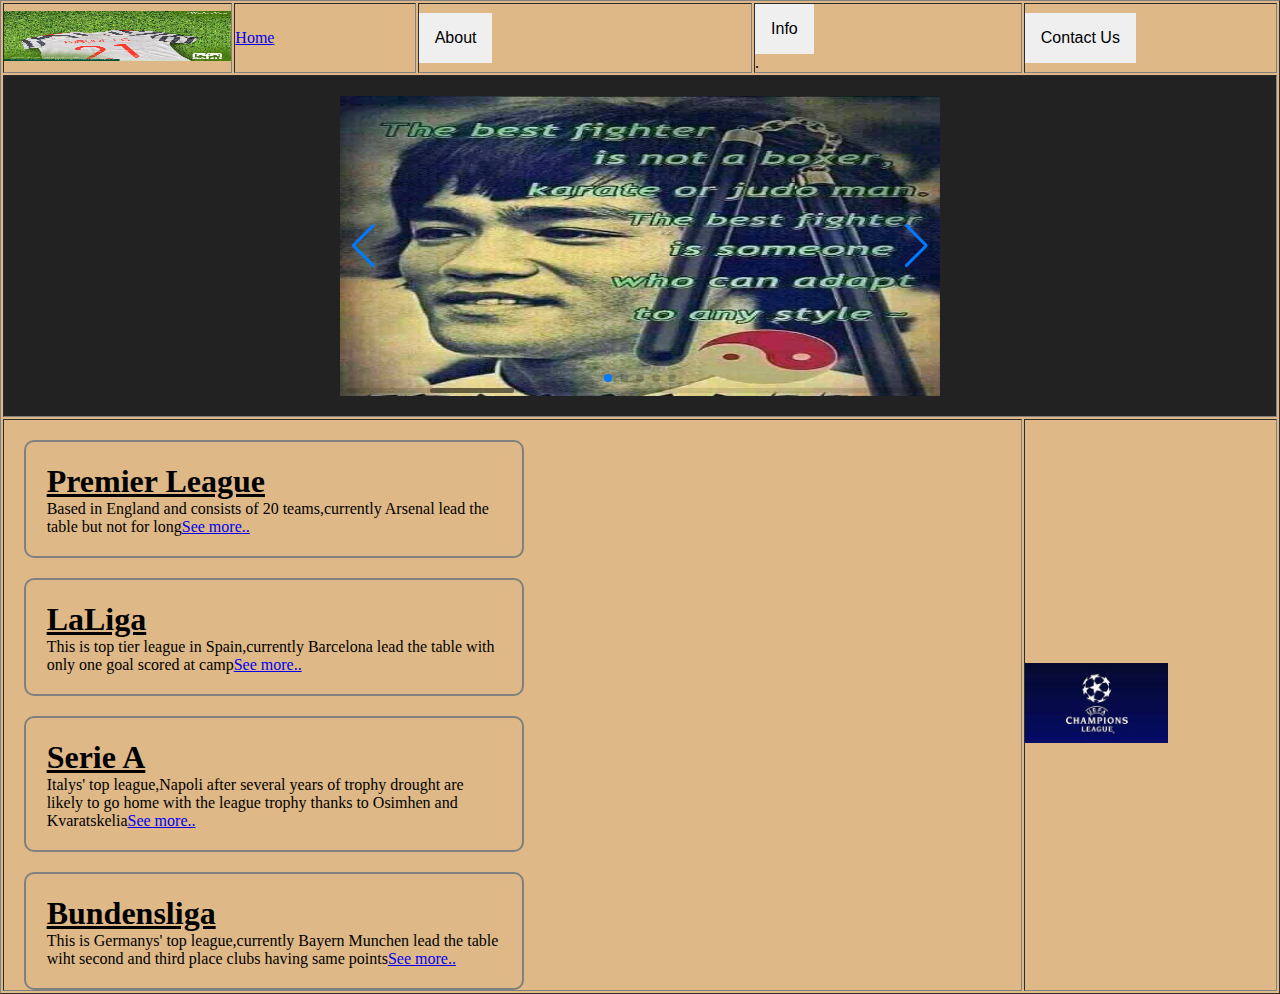
<file: index.html>
<!DOCTYPE html>
<html lang="en">
<head>
    <meta charset="UTF-8">
    <meta http-equiv="X-UA-Compatible" content="IE=edge">
    <meta name="viewport" content="width=device-width, initial-scale=1.0">
    <title>Document</title>
    <link rel="stylesheet" href="style.css">
    <link rel="stylesheet" href="https://cdn.jsdelivr.net/npm/swiper@8/swiper-bundle.min.css"/>
</head>
<body>
    <table border="1"  width="100%" height="600px" style="background-color: burlywood;" >
        <tr>
            <td height="25px"><a href="#"><img src="images/kiburi.jpg.jpg" alt="arm" width="100%" height="50px"/></a></td>
            <td height="25px"><a href="test.html">Home</a></td>

            <td height="25px"><a href="#">
              <div class="dropdown">
                <button
                class="dropbtn">About</button>
                <div class="dropdown-content">
                    <a href="#">a</a>
                    <a href="#">b</a>
                    <a href="#">c</a>
                </div>
            </div>
            </a>
          </a></td>

            <td height="25px"><a href="#">
              <div class="dropdown">
                <button
                class="dropbtn">Info</button>
                <div class="dropdown-content">
                   <option value=""><a href="#">1</a></option>
                   <option value=""><a href="#">2</a></option>
                    <option value=""></option><a href="#">3</a></option>
                </div>
            </div>
            </a>
            </a>.</td>
            
            <td height="25px"><a href="#">
              <div class="dropdown">
                <button
                class="dropbtn">Contact Us</button>
                <div class="dropdown-content">
                    <a href="#">kipngetiche790@gmail.com</a>
                    <a href="#">+254708089291</a>
                </div>
            </div>
            </a>
            </a></td>
        </tr>
        <tr>
            <td colspan="5" width="100%" height="340px" style="background-color: rgb(245, 236, 236);">
        <div class="container">
        <div class="swiper">
            <div class="swiper-wrapper">
              <div class="swiper-slide"><img src="images/five.jpg" width="100%" height="340px"></div>
              <div class="swiper-slide"><img src="images/three.jpg"width="100%" height="340px" ></div>
              <div class="swiper-slide"><img src="images/four.jpg"width="100%" height="340px" ></div>
              <div class="swiper-slide"><img src="images/one.jpg"width="100%" height="340px" ></div>
              <div class="swiper-slide"><img src="images/two.jpg"width="100%" height="340px" ></div>
              ...
            </div>
            <div class="swiper-pagination"></div>
            <div class="swiper-button-prev"></div>
            <div class="swiper-button-next"></div>
            <div class="swiper-scrollbar"></div>
          </div>

    </div>

    <script src="https://cdn.jsdelivr.net/npm/swiper@8/swiper-bundle.min.js"></script>
    <script>
        const swiper = new Swiper('.swiper', {
  loop: true,
  pagination: {
    el: '.swiper-pagination',
  },
  navigation: {
    nextEl: '.swiper-button-next',
    prevEl: '.swiper-button-prev',
  },
  scrollbar: {
    el: '.swiper-scrollbar',
  },
});
    </script>
    </tr>
     <tr>
        <td colspan="4.5" style="background-color: burlywood;">
            <div class="article1"><article>
                <h1><u>Premier League</u></h1>
                <p>Based in England and consists of 20 teams,currently Arsenal lead the table but not for long<a href="Premier League.html">See more..</a></p>
            </article>
            <article>
              <h1><u>LaLiga</u></h1>
              <p float:right;>This is top tier league in Spain,currently Barcelona lead the table with only one goal scored at camp<a href="La Liga.html">See more..</a></p>
          </article>
          </div>

            <div class="article2"><article>
                <h1><u>Serie A</u></h1>
                <p float:right;>Italys' top league,Napoli after several years of trophy drought are likely to go home with the league trophy thanks to Osimhen and Kvaratskelia<a href="Serie A.html">See more..</a></p>
            </article>
            <article>
            <h1><u>Bundensliga</u></h1>
            <p>This is Germanys' top league,currently Bayern Munchen lead the table wiht second and third place clubs having same points<a href="Bundensliga.html">See more..</a></p>
        </article>
          </div>

        </td>
        <td width="20%" style="background-color: burlywood;" height="80px">
          <img src="images/champe.jpg" height="80px">
           
        </td>
    </tr>
</body>
</html>
</file>
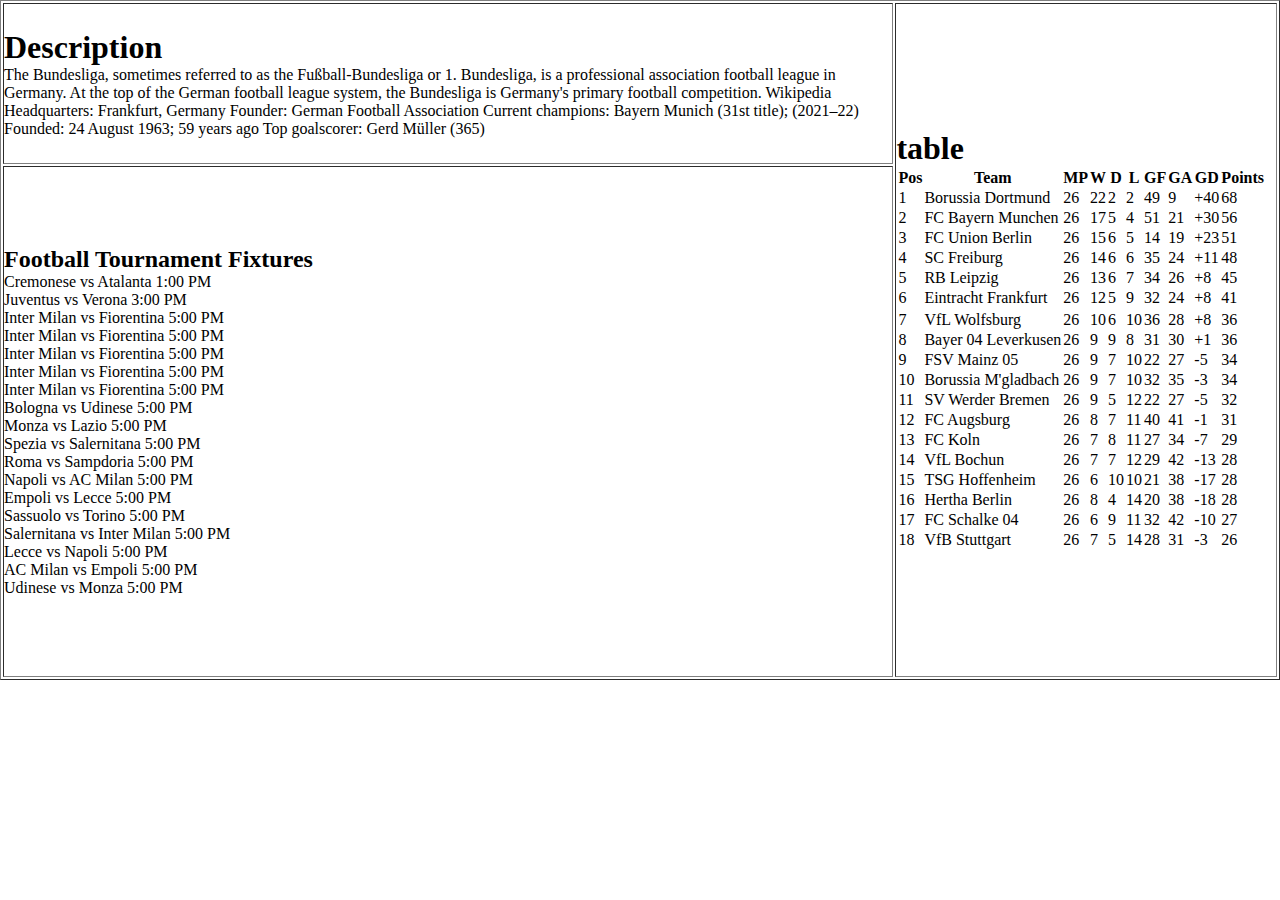
<file: Bundensliga.html>
<!DOCTYPE html>
<html lang="en">
<head>
    <meta charset="UTF-8">
    <meta http-equiv="X-UA-Compatible" content="IE=edge">
    <meta name="viewport" content="width=device-width, initial-scale=1.0">
    <title>Bundensliga</title>
    <link rel="stylesheet" href="style.css">
</head>
<body>
    <table border="1" height="680px" width="100%">
<tr>
    <td width="70%"><h1>Description</h1>
        <p>The Bundesliga, sometimes referred to as the Fußball-Bundesliga or 1. Bundesliga, is a professional association football league in Germany. At the top of the German football league system, the Bundesliga is Germany's primary football competition. Wikipedia
            Headquarters: Frankfurt, Germany
            Founder: German Football Association
            Current champions: Bayern Munich (31st title); (2021–22)
            Founded: 24 August 1963; 59 years ago
            Top goalscorer: Gerd Müller (365)</p>
    </td>
    <td rowspan="2"><h1>table</h1>
        <table>
            <thead>
              <tr>
                <th>Pos</th>
                <th>Team</th>
                <th>MP</th>
                <th>W</th>
                <th>D</th>
                <th>L</th>
                <th>GF</th>
                <th>GA</th>
                <th>GD</th>
                <th>Points</th>
              </tr>
            </thead>
            <tbody>
              <tr>
                <td>1</td>
                <td>Borussia Dortmund</td>
                <td>26</td>
                <td>22</td>
                <td>2</td>
                <td>2</td>
                <td>49</td>
                <td>9</td>
                <td>+40</td>
                <td>68</td>
              </tr>
              <tr>
                <td>2</td>
                <td>FC Bayern Munchen</td>
                <td>26</td>
                <td>17</td>
                <td>5</td>
                <td>4</td>
                <td>51</td>
                <td>21</td>
                <td>+30</td>
                <td>56</td>
              </tr>
              <tr>
                <td>3</td>
                <td>FC Union Berlin</td>
                <td>26</td>
                <td>15</td>
                <td>6</td>
                <td>5</td>
                <td>14</td>
                <td>19</td>
                <td>+23</td>
                <td>51</td>
              </tr>
              <tr>
                <td>4</td>
                <td>SC Freiburg</td>
                <td>26</td>
                <td>14</td>
                <td>6</td>
                <td>6</td>
                <td>35</td>
                <td>24</td>
                <td>+11</td>
                <td>48</td>
              </tr>
              <tr>
                <td>5</td>
                <td>RB Leipzig</td>
                <td>26</td>
                <td>13</td>
                <td>6</td>
                <td>7</td>
                <td>34</td>
                <td>26</td>
                <td>+8</td>
                <td>45</td>
              </tr>
              <tr>
                <td>6</td>
                <td>Eintracht Frankfurt</td>
                <td>26</td>
                <td>12</td>
                <td>5</td>
                <td>9</td>
                <td>32</td>
                <td>24</td>
                <td>+8</td>
                <td>41</td>
              </tr>
              <tr>
                <tr>
                    <td>7</td>
                    <td>VfL Wolfsburg</td>
                    <td>26</td>
                    <td>10</td>
                    <td>6</td>
                    <td>10</td>
                    <td>36</td>
                    <td>28</td>
                    <td>+8</td>
                    <td>36</td>
              </tr>
              <tr>
                    <td>8</td>
                    <td>Bayer 04 Leverkusen</td>
                    <td>26</td>
                    <td>9</td>
                    <td>9</td>
                    <td>8</td>
                    <td>31</td>
                    <td>30</td>
                    <td>+1</td>
                    <td>36</td>
              </tr>
              <tr>
                    <td>9</td>
                    <td>FSV Mainz 05</td>
                    <td>26</td>
                    <td>9</td>
                    <td>7</td>
                    <td>10</td>
                    <td>22</td>
                    <td>27</td>
                    <td>-5</td>
                    <td>34</td>
              </tr>
              <tr>
                    <td>10</td>
                    <td>Borussia M'gladbach</td>
                    <td>26</td>
                    <td>9</td>
                    <td>7</td>
                    <td>10</td>
                    <td>32</td>
                    <td>35</td>
                    <td>-3</td>
                    <td>34</td>
              </tr>
              <tr>
                    <td>11</td>
                    <td>SV Werder Bremen</td>
                    <td>26</td>
                    <td>9</td>
                    <td>5</td>
                    <td>12</td>
                    <td>22</td>
                    <td>27</td>
                    <td>-5</td>
                    <td>32</td>
              </tr>
              <tr>
                    <td>12</td>
                    <td>FC Augsburg</td>
                    <td>26</td>
                    <td>8</td>
                    <td>7</td>
                    <td>11</td>
                    <td>40</td>
                    <td>41</td>
                    <td>-1</td>
                    <td>31</td>
              </tr>
              <tr>
                    <td>13</td>
                    <td>FC Koln</td>
                    <td>26</td>
                    <td>7</td>
                    <td>8</td>
                    <td>11</td>
                    <td>27</td>
                    <td>34</td>
                    <td>-7</td>
                    <td>29</td>
              </tr>
              <tr>
                    <td>14</td>
                    <td>VfL Bochun</td>
                    <td>26</td>
                    <td>7</td>
                    <td>7</td>
                    <td>12</td>
                    <td>29</td>
                    <td>42</td>
                    <td>-13</td>
                    <td>28</td>
              </tr>
              <tr>
                    <td>15</td>
                    <td>TSG Hoffenheim</td>
                    <td>26</td>
                    <td>6</td>
                    <td>10</td>
                    <td>10</td>
                    <td>21</td>
                    <td>38</td>
                    <td>-17</td>
                    <td>28</td>
                  </tr>
                  <tr>
                    <td>16</td>
                    <td>Hertha Berlin</td>
                    <td>26</td>
                    <td>8</td>
                    <td>4</td>
                    <td>14</td>
                    <td>20</td>
                    <td>38</td>
                    <td>-18</td>
                    <td>28</td>
                  </tr>
                  <tr>
                    <td>17</td>
                    <td>FC Schalke 04</td>
                    <td>26</td>
                    <td>6</td>
                    <td>9</td>
                    <td>11</td>
                    <td>32</td>
                    <td>42</td>
                    <td>-10</td>
                    <td>27</td>
                  </tr>
                  <tr>
                    <td>18</td>
                    <td>VfB Stuttgart</td>
                    <td>26</td>
                    <td>7</td>
                    <td>5</td>
                    <td>14</td>
                    <td>28</td>
                    <td>31</td>
                    <td>-3</td>
                    <td>26</td>
                  </tr>
                  
            </tbody>
          </table>
    </td>
</tr>
<tr>
   <td><div class="fixture-list">
    <h2>Football Tournament Fixtures</h2>
    
        <div class="match">
          <span class="team-name">Cremonese</span>
          <span class="vs">vs</span>
          <span class="team-name">Atalanta</span>
          <span class="match-time">1:00 PM</span>
        </div>
      
        <div class="match">
          <span class="team-name">Juventus</span>
          <span class="vs">vs</span>
          <span class="team-name">Verona</span>
          <span class="match-time">3:00 PM</span>
        </div>
      
        <div class="match">
          <span class="team-name">Inter Milan</span>
          <span class="vs">vs</span>
          <span class="team-name">Fiorentina</span>
          <span class="match-time">5:00 PM</span>
        </div>
      
    <div class="match">
        <span class="team-name">Inter Milan</span>
        <span class="vs">vs</span>
        <span class="team-name">Fiorentina</span>
        <span class="match-time">5:00 PM</span>
      </div>
      <div class="match">
        <span class="team-name">Inter Milan</span>
        <span class="vs">vs</span>
        <span class="team-name">Fiorentina</span>
        <span class="match-time">5:00 PM</span>
      </div>
      <div class="match">
        <span class="team-name">Inter Milan</span>
        <span class="vs">vs</span>
        <span class="team-name">Fiorentina</span>
        <span class="match-time">5:00 PM</span>
      </div>
      <div class="match">
        <span class="team-name">Inter Milan</span>
        <span class="vs">vs</span>
        <span class="team-name">Fiorentina</span>
        <span class="match-time">5:00 PM</span>
      </div>
      <div class="match">
        <span class="team-name">Bologna</span>
        <span class="vs">vs</span>
        <span class="team-name">Udinese</span>
        <span class="match-time">5:00 PM</span>
      </div>
      <div class="match">
        <span class="team-name">Monza</span>
        <span class="vs">vs</span>
        <span class="team-name">Lazio</span>
        <span class="match-time">5:00 PM</span>
      </div>
      <div class="match">
        <span class="team-name">Spezia</span>
        <span class="vs">vs</span>
        <span class="team-name">Salernitana</span>
        <span class="match-time">5:00 PM</span>
      </div>
      <div class="match">
        <span class="team-name">Roma</span>
        <span class="vs">vs</span>
        <span class="team-name">Sampdoria</span>
        <span class="match-time">5:00 PM</span>
      </div>
      <div class="match">
        <span class="team-name">Napoli</span>
        <span class="vs">vs</span>
        <span class="team-name">AC Milan</span>
        <span class="match-time">5:00 PM</span>
      </div>
      <div class="match">
        <span class="team-name">Empoli</span>
        <span class="vs">vs</span>
        <span class="team-name">Lecce</span>
        <span class="match-time">5:00 PM</span>
      </div>
      <div class="match">
        <span class="team-name">Sassuolo</span>
        <span class="vs">vs</span>
        <span class="team-name">Torino</span>
        <span class="match-time">5:00 PM</span>
      </div>
      <div class="match">
        <span class="team-name">Salernitana</span>
        <span class="vs">vs</span>
        <span class="team-name">Inter Milan</span>
        <span class="match-time">5:00 PM</span>
      </div>
      <div class="match">
        <span class="team-name">Lecce</span>
        <span class="vs">vs</span>
        <span class="team-name">Napoli</span>
        <span class="match-time">5:00 PM</span>
      </div>
      <div class="match">
        <span class="team-name">AC Milan</span>
        <span class="vs">vs</span>
        <span class="team-name">Empoli</span>
        <span class="match-time">5:00 PM</span>
      </div>
      <div class="match">
        <span class="team-name">Udinese</span>
        <span class="vs">vs</span>
        <span class="team-name">Monza</span>
        <span class="match-time">5:00 PM</span>
      </div>
      
  </div></td>
   
</tr>


    </table>
</body>
</html>
</file>
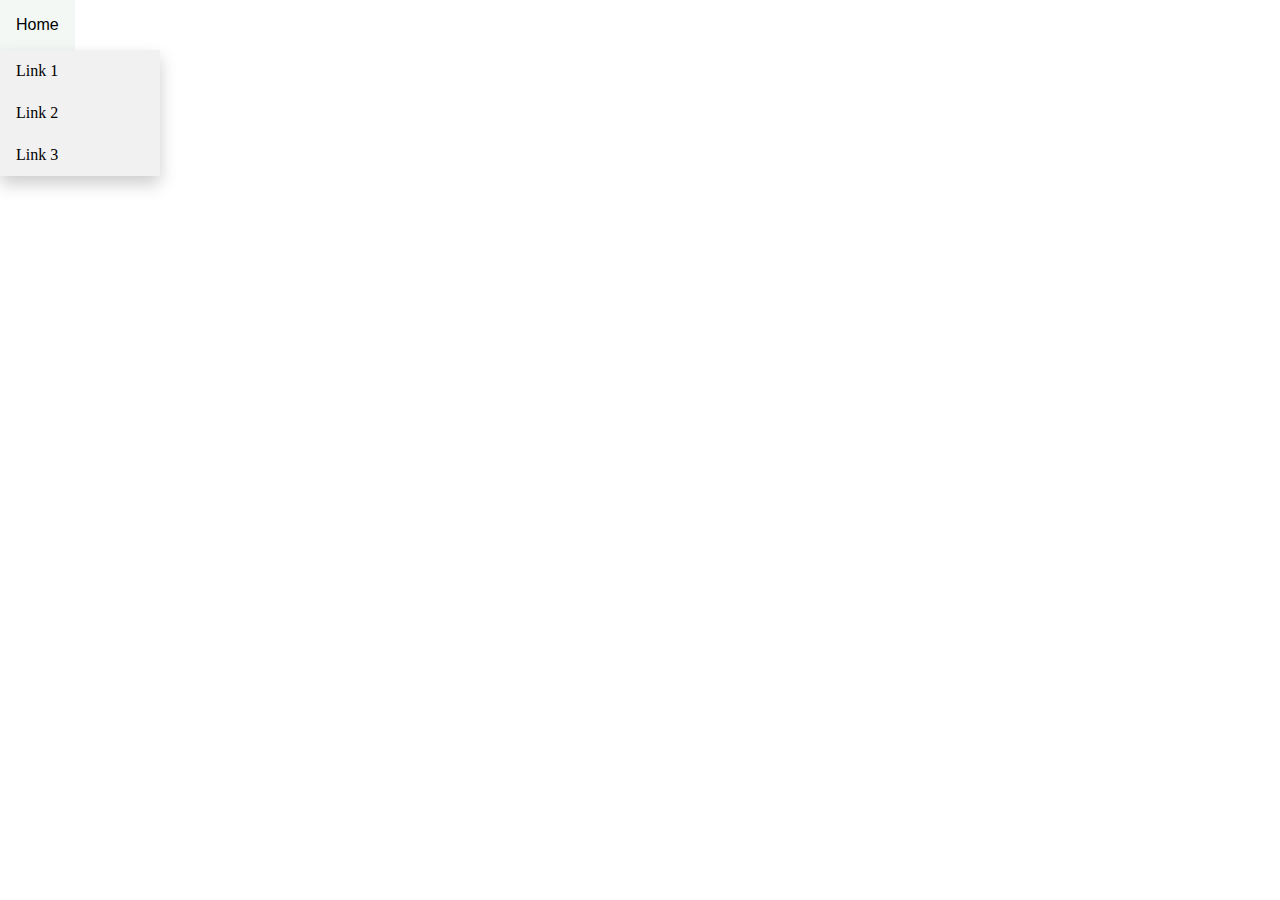
<file: home.html>
<!DOCTYPE html>
<html lang="en">
<head>
    <meta charset="UTF-8">
    <meta http-equiv="X-UA-Compatible" content="IE=edge">
    <meta name="viewport" content="width=device-width, initial-scale=1.0">
    <title>Document</title>
    <link rel="stylesheet" href="style.css">
</head>
<body>
    <div class="dropdown">
        <button
        class="dropbtn">Home</button>
        <div class="dropdown-content">
            <a href="#">Link 1</a>
            <a href="#">Link 2</a>
            <a href="#">Link 3</a>
        </div>
    </div>
    
</body>
</html>
</file>
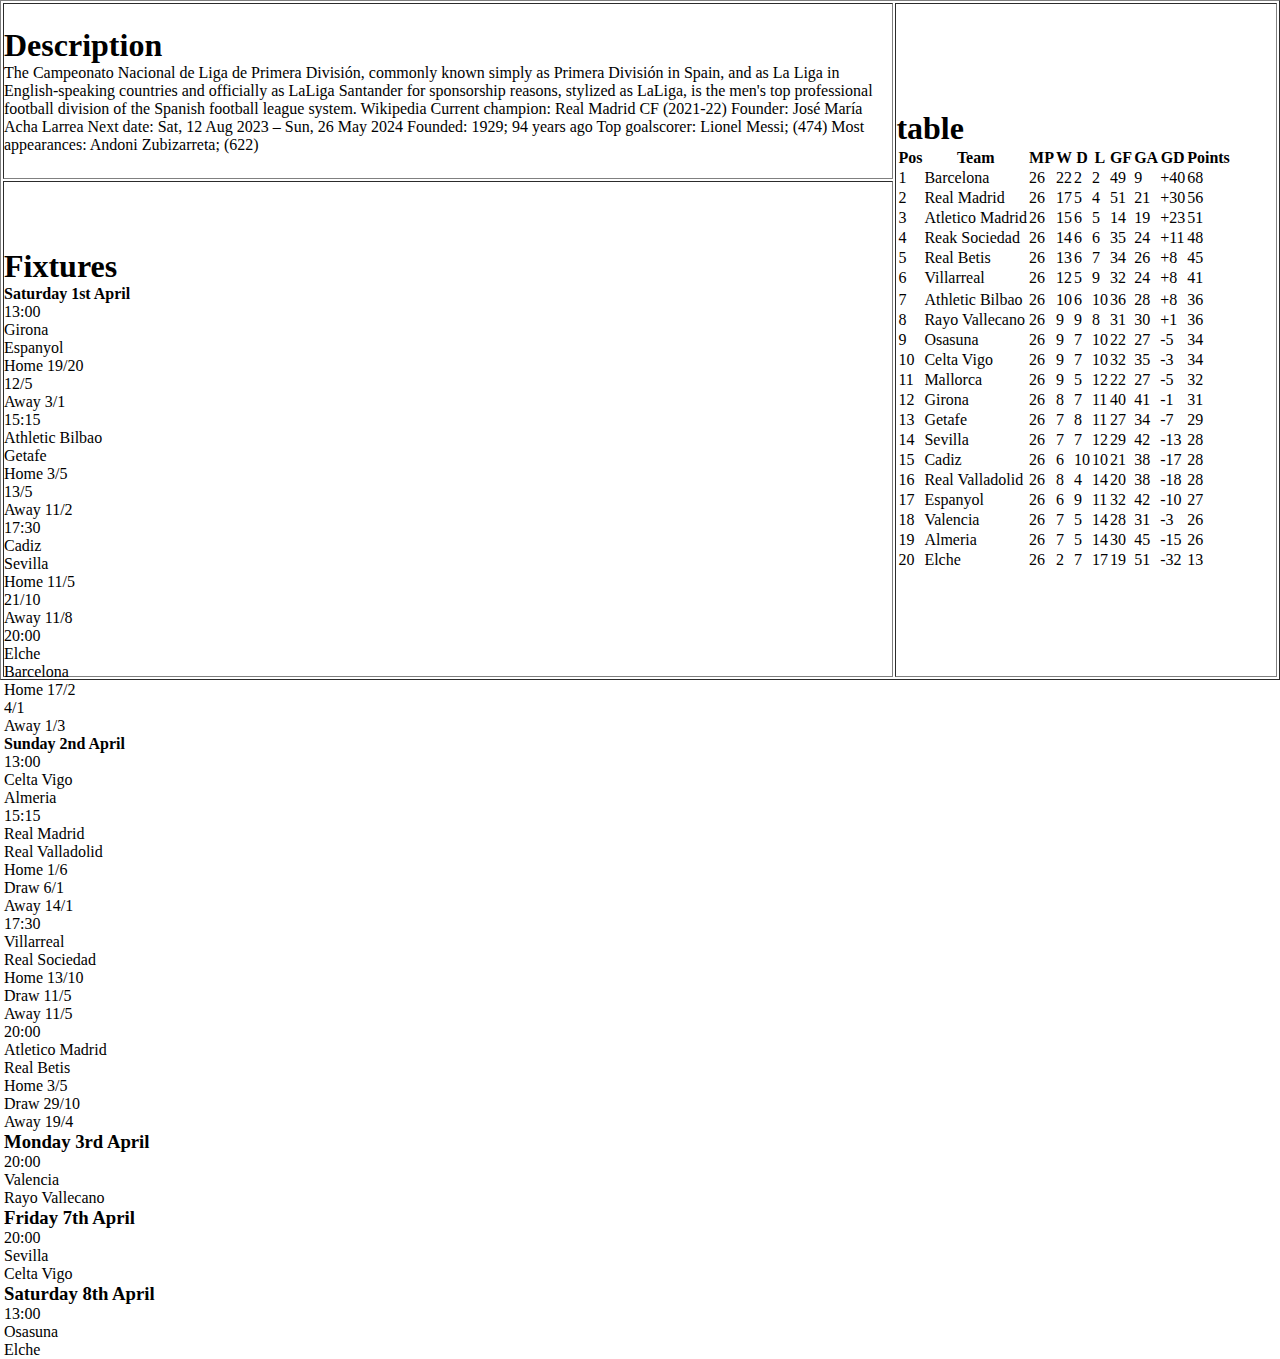
<file: La Liga.html>
<!DOCTYPE html>
<html lang="en">
<head>
    <meta charset="UTF-8">
    <meta http-equiv="X-UA-Compatible" content="IE=edge">
    <meta name="viewport" content="width=device-width, initial-scale=1.0">
    <title>La Liga</title>
    <link rel="stylesheet" href="style.css">
</head>
<body>
    <table border="1" height="680px" width="100%">
        <tr>
            <td width="70%"><h1>Description</h1>
                <p>The Campeonato Nacional de Liga de Primera División, commonly known simply as Primera División in Spain, and as La Liga in English-speaking countries and officially as LaLiga Santander for sponsorship reasons, stylized as LaLiga, is the men's top professional football division of the Spanish football league system. Wikipedia
                    Current champion: Real Madrid CF (2021-22)
                    Founder: José María Acha Larrea
                    Next date: Sat, 12 Aug 2023 – Sun, 26 May 2024
                    Founded: 1929; 94 years ago
                    Top goalscorer: Lionel Messi; (474)
                    Most appearances: Andoni Zubizarreta; (622)</p>

            </td>
            <td rowspan="2"><h1>table</h1>
                <table>
                    <thead>
                      <tr>
                        <th>Pos</th>
                        <th>Team</th>
                        <th>MP</th>
                        <th>W</th>
                        <th>D</th>
                        <th>L</th>
                        <th>GF</th>
                        <th>GA</th>
                        <th>GD</th>
                        <th>Points</th>
                      </tr>
                    </thead>
                    <tbody>
                      <tr>
                        <td>1</td>
                        <td>Barcelona</td>
                        <td>26</td>
                        <td>22</td>
                        <td>2</td>
                        <td>2</td>
                        <td>49</td>
                        <td>9</td>
                        <td>+40</td>
                        <td>68</td>
                      </tr>
                      <tr>
                        <td>2</td>
                        <td>Real Madrid</td>
                        <td>26</td>
                        <td>17</td>
                        <td>5</td>
                        <td>4</td>
                        <td>51</td>
                        <td>21</td>
                        <td>+30</td>
                        <td>56</td>
                      </tr>
                      <tr>
                        <td>3</td>
                        <td>Atletico Madrid</td>
                        <td>26</td>
                        <td>15</td>
                        <td>6</td>
                        <td>5</td>
                        <td>14</td>
                        <td>19</td>
                        <td>+23</td>
                        <td>51</td>
                      </tr>
                      <tr>
                        <td>4</td>
                        <td>Reak Sociedad</td>
                        <td>26</td>
                        <td>14</td>
                        <td>6</td>
                        <td>6</td>
                        <td>35</td>
                        <td>24</td>
                        <td>+11</td>
                        <td>48</td>
                      </tr>
                      <tr>
                        <td>5</td>
                        <td>Real Betis</td>
                        <td>26</td>
                        <td>13</td>
                        <td>6</td>
                        <td>7</td>
                        <td>34</td>
                        <td>26</td>
                        <td>+8</td>
                        <td>45</td>
                      </tr>
                      <tr>
                        <td>6</td>
                        <td>Villarreal</td>
                        <td>26</td>
                        <td>12</td>
                        <td>5</td>
                        <td>9</td>
                        <td>32</td>
                        <td>24</td>
                        <td>+8</td>
                        <td>41</td>
                      </tr>
                      <tr>
                        <tr>
                            <td>7</td>
                            <td>Athletic Bilbao</td>
                            <td>26</td>
                            <td>10</td>
                            <td>6</td>
                            <td>10</td>
                            <td>36</td>
                            <td>28</td>
                            <td>+8</td>
                            <td>36</td>
                      </tr>
                      <tr>
                            <td>8</td>
                            <td>Rayo Vallecano</td>
                            <td>26</td>
                            <td>9</td>
                            <td>9</td>
                            <td>8</td>
                            <td>31</td>
                            <td>30</td>
                            <td>+1</td>
                            <td>36</td>
                      </tr>
                      <tr>
                            <td>9</td>
                            <td>Osasuna</td>
                            <td>26</td>
                            <td>9</td>
                            <td>7</td>
                            <td>10</td>
                            <td>22</td>
                            <td>27</td>
                            <td>-5</td>
                            <td>34</td>
                      </tr>
                      <tr>
                            <td>10</td>
                            <td>Celta Vigo</td>
                            <td>26</td>
                            <td>9</td>
                            <td>7</td>
                            <td>10</td>
                            <td>32</td>
                            <td>35</td>
                            <td>-3</td>
                            <td>34</td>
                      </tr>
                      <tr>
                            <td>11</td>
                            <td>Mallorca</td>
                            <td>26</td>
                            <td>9</td>
                            <td>5</td>
                            <td>12</td>
                            <td>22</td>
                            <td>27</td>
                            <td>-5</td>
                            <td>32</td>
                      </tr>
                      <tr>
                            <td>12</td>
                            <td>Girona</td>
                            <td>26</td>
                            <td>8</td>
                            <td>7</td>
                            <td>11</td>
                            <td>40</td>
                            <td>41</td>
                            <td>-1</td>
                            <td>31</td>
                      </tr>
                      <tr>
                            <td>13</td>
                            <td>Getafe</td>
                            <td>26</td>
                            <td>7</td>
                            <td>8</td>
                            <td>11</td>
                            <td>27</td>
                            <td>34</td>
                            <td>-7</td>
                            <td>29</td>
                      </tr>
                      <tr>
                            <td>14</td>
                            <td>Sevilla</td>
                            <td>26</td>
                            <td>7</td>
                            <td>7</td>
                            <td>12</td>
                            <td>29</td>
                            <td>42</td>
                            <td>-13</td>
                            <td>28</td>
                      </tr>
                      <tr>
                            <td>15</td>
                            <td>Cadiz</td>
                            <td>26</td>
                            <td>6</td>
                            <td>10</td>
                            <td>10</td>
                            <td>21</td>
                            <td>38</td>
                            <td>-17</td>
                            <td>28</td>
                          </tr>
                          <tr>
                            <td>16</td>
                            <td>Real Valladolid</td>
                            <td>26</td>
                            <td>8</td>
                            <td>4</td>
                            <td>14</td>
                            <td>20</td>
                            <td>38</td>
                            <td>-18</td>
                            <td>28</td>
                          </tr>
                          <tr>
                            <td>17</td>
                            <td>Espanyol</td>
                            <td>26</td>
                            <td>6</td>
                            <td>9</td>
                            <td>11</td>
                            <td>32</td>
                            <td>42</td>
                            <td>-10</td>
                            <td>27</td>
                          </tr>
                          <tr>
                            <td>18</td>
                            <td>Valencia</td>
                            <td>26</td>
                            <td>7</td>
                            <td>5</td>
                            <td>14</td>
                            <td>28</td>
                            <td>31</td>
                            <td>-3</td>
                            <td>26</td>
                          </tr>
                          <tr>
                            <td>19</td>
                            <td>Almeria</td>
                            <td>26</td>
                            <td>7</td>
                            <td>5</td>
                            <td>14</td>
                            <td>30</td>
                            <td>45</td>
                            <td>-15</td>
                            <td>26</td>
                          </tr>
                          <tr>
                            <td>20</td>
                            <td>Elche</td>
                            <td>26</td>
                            <td>2</td>
                            <td>7</td>
                            <td>17</td>
                            <td>19</td>
                            <td>51</td>
                            <td>-32</td>
                            <td>13</td>
                          </tr>
                    </tbody>
                  </table>
                  
            </td>
        </tr>
        <tr>
           <td><h1>Fixtures</h1>
            <div class="fixtures">
                <div class="fixture-date">
                    <h4>Saturday 1st April</h4>
                    <ul>
                        <li>
                            <div class="fixture-time">13:00</div>
                            <div class="fixture-team">Girona</div>
                            <div class="fixture-score"></div>
                            <div class="fixture-team">Espanyol</div>
                            <div class="fixture-odds">
                                <div class="home-odds">Home 19/20</div>
                                <div class="draw-odds">12/5</div>
                                <div class="away-odds">Away 3/1</div>
                            </div>
                        </li>
                        <li>
                            <div class="fixture-time">15:15</div>
                            <div class="fixture-team">Athletic Bilbao</div>
                            <div class="fixture-score"></div>
                            <div class="fixture-team">Getafe</div>
                            <div class="fixture-odds">
                                <div class="home-odds">Home 3/5</div>
                                <div class="draw-odds">13/5</div>
                                <div class="away-odds">Away 11/2</div>
                            </div>
                        </li>
                        <li>
                            <div class="fixture-time">17:30</div>
                            <div class="fixture-team">Cadiz</div>
                            <div class="fixture-score"></div>
                            <div class="fixture-team">Sevilla</div>
                            <div class="fixture-odds">
                                <div class="home-odds">Home 11/5</div>
                                <div class="draw-odds">21/10</div>
                                <div class="away-odds">Away 11/8</div>
                            </div>
                        </li>
                        <li>
                            <div class="fixture-time">20:00</div>
                            <div class="fixture-team">Elche</div>
                            <div class="fixture-score"></div>
                            <div class="fixture-team">Barcelona</div>
                            <div class="fixture-odds">
                                <div class="home-odds">Home 17/2</div>
                                <div class="draw-odds">4/1</div>
                                <div class="away-odds">Away 1/3</div>
                            </div>
                        </li>
                    </ul>
                </div>
                <div class="fixture-date">
                    <h4>Sunday 2nd April</h4>
                    <ul>
                        <li>
                            <div class="fixture-time">13:00</div>
                            <div class="fixture-team">Celta Vigo</div>
                            <div class="fixture-score"></div>
                            <div class="fixture-team">Almeria</div>
                            <div class="fixture-odds"></div>
                        </li>
                        <li>
                            <div class="fixture-time">15:15</div>
                            <div class="fixture-team">Real Madrid</div>
                            <div class="fixture-score"></div>
                            <div class="fixture-team">Real Valladolid</div>
                            <div class="fixture-odds">
                                <div class="home-odds">Home 1/6</div>
                                <div class="draw-odds">Draw 6/1</div>
                                <div class="away-odds">Away 14/1</div>
                                </div>
                                </li>
                                <li>
                                <div class="fixture-time">17:30</div>
                                <div class="fixture-team">Villarreal</div>
                                <div class="fixture-score"></div>
                                <div class="fixture-team">Real Sociedad</div>
                                <div class="fixture-odds">
                                <div class="home-odds">Home 13/10</div>
                                <div class="draw-odds">Draw 11/5</div>
                                <div class="away-odds">Away 11/5</div>
                                </div>
                                </li>
                                <li>
                                <div class="fixture-time">20:00</div>
                                <div class="fixture-team">Atletico Madrid</div>
                                <div class="fixture-score"></div>
                                <div class="fixture-team">Real Betis</div>
                                <div class="fixture-odds">
                                <div class="home-odds">Home 3/5</div>
                                <div class="draw-odds">Draw 29/10</div>
                                <div class="away-odds">Away 19/4</div>
                                </div>
                                </li>
                                </ul>
                                </div>
                                <div class="fixtures-date">
                                <h3>Monday 3rd April</h3>
                                <ul class="fixtures-list">
                                <li>
                                <div class="fixture-time">20:00</div>
                                <div class="fixture-team">Valencia</div>
                                <div class="fixture-score"></div>
                                <div class="fixture-team">Rayo Vallecano</div>
                                <div class="fixture-odds"></div>
                                </li>
                                </ul>
                                </div>
                                <div class="fixtures-date">
                                <h3>Friday 7th April</h3>
                                <ul class="fixtures-list">
                                <li>
                                <div class="fixture-time">20:00</div>
                                <div class="fixture-team">Sevilla</div>
                                <div class="fixture-score"></div>
                                <div class="fixture-team">Celta Vigo</div>
                                <div class="fixture-odds"></div>
                                </li>
                                </ul>
                                </div>
                                <div class="fixtures-date">
                                <h3>Saturday 8th April</h3>
                                <ul class="fixtures-list">
                                <li>
                                <div class="fixture-time">13:00</div>
                                <div class="fixture-team">Osasuna</div>
                                <div class="fixture-score"></div>
                                <div class="fixture-team">Elche</div>
                                <div class="fixture-odds"></div>
                                </li>
                                </ul>
                                </div>
                                
                                </div>
            



           </td>
        </tr>
        
        
            </table>
</body>
</html>
</file>
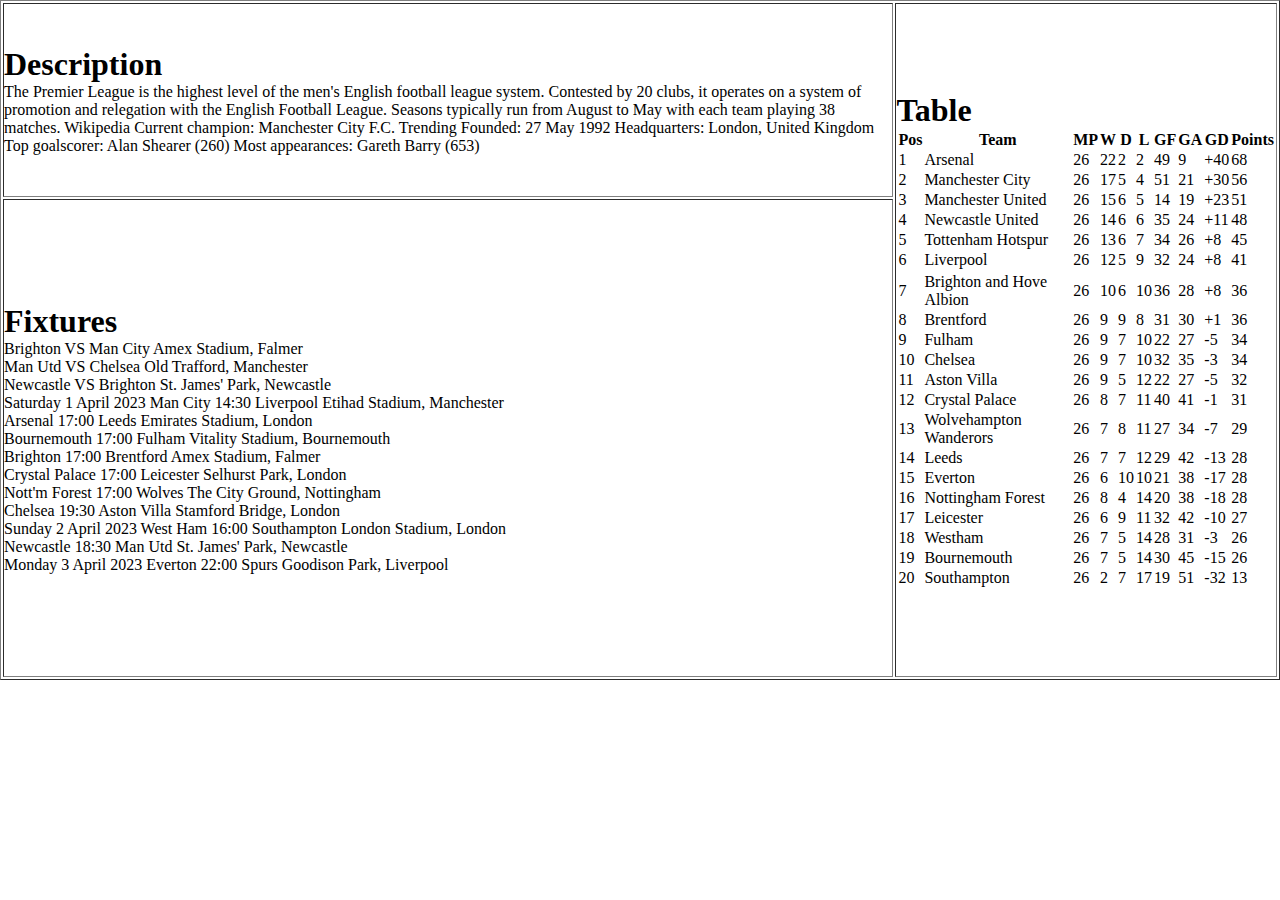
<file: Premier League.html>
<!DOCTYPE html>
<html lang="en">
<head>
    <meta charset="UTF-8">
    <meta http-equiv="X-UA-Compatible" content="IE=edge">
    <meta name="viewport" content="width=device-width, initial-scale=1.0">
    <title>Bundensliga</title>
    <link rel="stylesheet" href="style.css">
</head>
<body>
    <table border="1" height="680px" width="100%">
        <tr>
            <td width="70%"><h1>Description</h1>
                <p>The Premier League is the highest level of the men's English football league system. Contested by 20 clubs, it operates on a system of promotion and relegation with the English Football League. Seasons typically run from August to May with each team playing 38 matches. Wikipedia
                    Current champion: Manchester City F.C. Trending
                    Founded: 27 May 1992
                    Headquarters: London, United Kingdom
                    Top goalscorer: Alan Shearer (260)
                    Most appearances: Gareth Barry (653)</p>
            </td>
            <td rowspan="2"><h1>Table</h1>
                <table>
                    <thead>
                      <tr>
                        <th>Pos</th>
                        <th>Team</th>
                        <th>MP</th>
                        <th>W</th>
                        <th>D</th>
                        <th>L</th>
                        <th>GF</th>
                        <th>GA</th>
                        <th>GD</th>
                        <th>Points</th>
                      </tr>
                    </thead>
                    <tbody>
                      <tr>
                        <td>1</td>
                        <td>Arsenal</td>
                        <td>26</td>
                        <td>22</td>
                        <td>2</td>
                        <td>2</td>
                        <td>49</td>
                        <td>9</td>
                        <td>+40</td>
                        <td>68</td>
                      </tr>
                      <tr>
                        <td>2</td>
                        <td>Manchester City</td>
                        <td>26</td>
                        <td>17</td>
                        <td>5</td>
                        <td>4</td>
                        <td>51</td>
                        <td>21</td>
                        <td>+30</td>
                        <td>56</td>
                      </tr>
                      <tr>
                        <td>3</td>
                        <td>Manchester United</td>
                        <td>26</td>
                        <td>15</td>
                        <td>6</td>
                        <td>5</td>
                        <td>14</td>
                        <td>19</td>
                        <td>+23</td>
                        <td>51</td>
                      </tr>
                      <tr>
                        <td>4</td>
                        <td>Newcastle United</td>
                        <td>26</td>
                        <td>14</td>
                        <td>6</td>
                        <td>6</td>
                        <td>35</td>
                        <td>24</td>
                        <td>+11</td>
                        <td>48</td>
                      </tr>
                      <tr>
                        <td>5</td>
                        <td>Tottenham Hotspur</td>
                        <td>26</td>
                        <td>13</td>
                        <td>6</td>
                        <td>7</td>
                        <td>34</td>
                        <td>26</td>
                        <td>+8</td>
                        <td>45</td>
                      </tr>
                      <tr>
                        <td>6</td>
                        <td>Liverpool</td>
                        <td>26</td>
                        <td>12</td>
                        <td>5</td>
                        <td>9</td>
                        <td>32</td>
                        <td>24</td>
                        <td>+8</td>
                        <td>41</td>
                      </tr>
                      <tr>
                        <tr>
                            <td>7</td>
                            <td>Brighton and Hove Albion</td>
                            <td>26</td>
                            <td>10</td>
                            <td>6</td>
                            <td>10</td>
                            <td>36</td>
                            <td>28</td>
                            <td>+8</td>
                            <td>36</td>
                      </tr>
                      <tr>
                            <td>8</td>
                            <td>Brentford</td>
                            <td>26</td>
                            <td>9</td>
                            <td>9</td>
                            <td>8</td>
                            <td>31</td>
                            <td>30</td>
                            <td>+1</td>
                            <td>36</td>
                      </tr>
                      <tr>
                            <td>9</td>
                            <td>Fulham</td>
                            <td>26</td>
                            <td>9</td>
                            <td>7</td>
                            <td>10</td>
                            <td>22</td>
                            <td>27</td>
                            <td>-5</td>
                            <td>34</td>
                      </tr>
                      <tr>
                            <td>10</td>
                            <td>Chelsea</td>
                            <td>26</td>
                            <td>9</td>
                            <td>7</td>
                            <td>10</td>
                            <td>32</td>
                            <td>35</td>
                            <td>-3</td>
                            <td>34</td>
                      </tr>
                      <tr>
                            <td>11</td>
                            <td>Aston Villa</td>
                            <td>26</td>
                            <td>9</td>
                            <td>5</td>
                            <td>12</td>
                            <td>22</td>
                            <td>27</td>
                            <td>-5</td>
                            <td>32</td>
                      </tr>
                      <tr>
                            <td>12</td>
                            <td>Crystal Palace</td>
                            <td>26</td>
                            <td>8</td>
                            <td>7</td>
                            <td>11</td>
                            <td>40</td>
                            <td>41</td>
                            <td>-1</td>
                            <td>31</td>
                      </tr>
                      <tr>
                            <td>13</td>
                            <td>Wolvehampton Wanderors</td>
                            <td>26</td>
                            <td>7</td>
                            <td>8</td>
                            <td>11</td>
                            <td>27</td>
                            <td>34</td>
                            <td>-7</td>
                            <td>29</td>
                      </tr>
                      <tr>
                            <td>14</td>
                            <td>Leeds</td>
                            <td>26</td>
                            <td>7</td>
                            <td>7</td>
                            <td>12</td>
                            <td>29</td>
                            <td>42</td>
                            <td>-13</td>
                            <td>28</td>
                      </tr>
                      <tr>
                            <td>15</td>
                            <td>Everton</td>
                            <td>26</td>
                            <td>6</td>
                            <td>10</td>
                            <td>10</td>
                            <td>21</td>
                            <td>38</td>
                            <td>-17</td>
                            <td>28</td>
                          </tr>
                          <tr>
                            <td>16</td>
                            <td>Nottingham Forest</td>
                            <td>26</td>
                            <td>8</td>
                            <td>4</td>
                            <td>14</td>
                            <td>20</td>
                            <td>38</td>
                            <td>-18</td>
                            <td>28</td>
                          </tr>
                          <tr>
                            <td>17</td>
                            <td>Leicester</td>
                            <td>26</td>
                            <td>6</td>
                            <td>9</td>
                            <td>11</td>
                            <td>32</td>
                            <td>42</td>
                            <td>-10</td>
                            <td>27</td>
                          </tr>
                          <tr>
                            <td>18</td>
                            <td>Westham</td>
                            <td>26</td>
                            <td>7</td>
                            <td>5</td>
                            <td>14</td>
                            <td>28</td>
                            <td>31</td>
                            <td>-3</td>
                            <td>26</td>
                          </tr>
                          <tr>
                            <td>19</td>
                            <td>Bournemouth</td>
                            <td>26</td>
                            <td>7</td>
                            <td>5</td>
                            <td>14</td>
                            <td>30</td>
                            <td>45</td>
                            <td>-15</td>
                            <td>26</td>
                          </tr>
                          <tr>
                            <td>20</td>
                            <td>Southampton</td>
                            <td>26</td>
                            <td>2</td>
                            <td>7</td>
                            <td>17</td>
                            <td>19</td>
                            <td>51</td>
                            <td>-32</td>
                            <td>13</td>
                          </tr>
                    </tbody>
                  </table>
            </td>
        </tr>
        <tr>
           <td><h1>Fixtures</h1>
            <p>
                Brighton
                 VS
                Man City
                 
                 Amex Stadium, 
                Falmer
               <br>
                Man Utd
                 VS
                Chelsea
                 
                 Old Trafford, 
                Manchester
                <br>
                Newcastle
                 VS
                Brighton
                 
                 St. James' Park, 
                Newcastle
                <br>
                Saturday 1 April 2023
                Man City
                 14:30
                Liverpool
                 
                 Etihad Stadium, 
                Manchester
                <br>
                
                Arsenal
                 17:00
                Leeds
                 
                 Emirates Stadium, 
                London
                <br>
                
                Bournemouth
                 17:00
                Fulham
                 
                 Vitality Stadium, 
                Bournemouth
                <br>
               
                Brighton
                 17:00
                Brentford
                 
                 Amex Stadium, 
                Falmer
                <br>
               
                Crystal Palace
                 17:00
                Leicester
                 
                 Selhurst Park, 
                London
                <br>
                
                Nott'm Forest
                 17:00
                Wolves
                 
                 The City Ground, 
                Nottingham
                <br>
               
                Chelsea
                 19:30
                Aston Villa
                 
                 Stamford Bridge, 
                London
                
                <br>
                Sunday 2 April 2023
                West Ham
                 16:00
                Southampton
                 
                 London Stadium, 
                London
                <br>
                
                Newcastle
                 18:30
                Man Utd
                 
                 St. James' Park, 
                Newcastle
                <br>
                
                Monday 3 April 2023
                Everton
                 22:00
                Spurs
                 
                 Goodison Park, 
                Liverpool
                <br>
                
                
                </p>
           </td>
        </tr>
        
        
            </table>
</body>
</html>
</file>
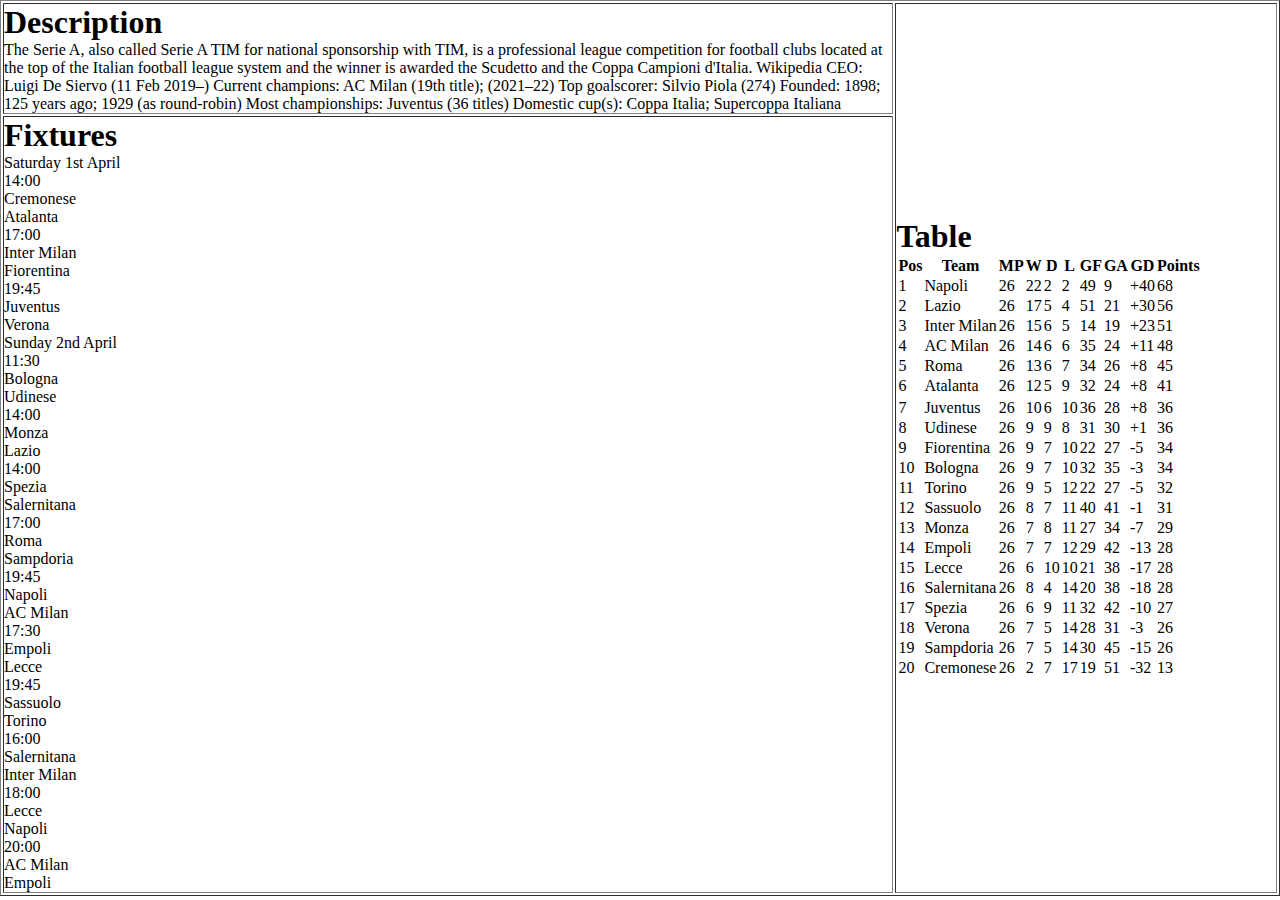
<file: Serie A.html>
<!DOCTYPE html>
<html lang="en">
<head>
    <meta charset="UTF-8">
    <meta http-equiv="X-UA-Compatible" content="IE=edge">
    <meta name="viewport" content="width=device-width, initial-scale=1.0">
    <title>Serie A</title>
    <link rel="stylesheet" href="style.css">
</head>
<body>
    <table border="1" height="680px" width="100%">
        <tr>
            <td width="70%"><h1>Description</h1>
                <p>The Serie A, also called Serie A TIM for national sponsorship with TIM, is a professional league competition for football clubs located at the top of the Italian football league system and the winner is awarded the Scudetto and the Coppa Campioni d'Italia. Wikipedia
                    CEO: Luigi De Siervo (11 Feb 2019–)
                    Current champions: AC Milan (19th title); (2021–22)
                    Top goalscorer: Silvio Piola (274)
                    Founded: 1898; 125 years ago; 1929 (as round-robin)
                    Most championships: Juventus (36 titles)
                    Domestic cup(s): Coppa Italia; Supercoppa Italiana</p>
            </td>
            <td rowspan="2"><h1>Table</h1>
                <table>
                    <thead>
                      <tr>
                        <th>Pos</th>
                        <th>Team</th>
                        <th>MP</th>
                        <th>W</th>
                        <th>D</th>
                        <th>L</th>
                        <th>GF</th>
                        <th>GA</th>
                        <th>GD</th>
                        <th>Points</th>
                      </tr>
                    </thead>
                    <tbody>
                      <tr>
                        <td>1</td>
                        <td>Napoli</td>
                        <td>26</td>
                        <td>22</td>
                        <td>2</td>
                        <td>2</td>
                        <td>49</td>
                        <td>9</td>
                        <td>+40</td>
                        <td>68</td>
                      </tr>
                      <tr>
                        <td>2</td>
                        <td>Lazio</td>
                        <td>26</td>
                        <td>17</td>
                        <td>5</td>
                        <td>4</td>
                        <td>51</td>
                        <td>21</td>
                        <td>+30</td>
                        <td>56</td>
                      </tr>
                      <tr>
                        <td>3</td>
                        <td>Inter Milan</td>
                        <td>26</td>
                        <td>15</td>
                        <td>6</td>
                        <td>5</td>
                        <td>14</td>
                        <td>19</td>
                        <td>+23</td>
                        <td>51</td>
                      </tr>
                      <tr>
                        <td>4</td>
                        <td>AC Milan</td>
                        <td>26</td>
                        <td>14</td>
                        <td>6</td>
                        <td>6</td>
                        <td>35</td>
                        <td>24</td>
                        <td>+11</td>
                        <td>48</td>
                      </tr>
                      <tr>
                        <td>5</td>
                        <td>Roma</td>
                        <td>26</td>
                        <td>13</td>
                        <td>6</td>
                        <td>7</td>
                        <td>34</td>
                        <td>26</td>
                        <td>+8</td>
                        <td>45</td>
                      </tr>
                      <tr>
                        <td>6</td>
                        <td>Atalanta</td>
                        <td>26</td>
                        <td>12</td>
                        <td>5</td>
                        <td>9</td>
                        <td>32</td>
                        <td>24</td>
                        <td>+8</td>
                        <td>41</td>
                      </tr>
                      <tr>
                        <tr>
                            <td>7</td>
                            <td>Juventus</td>
                            <td>26</td>
                            <td>10</td>
                            <td>6</td>
                            <td>10</td>
                            <td>36</td>
                            <td>28</td>
                            <td>+8</td>
                            <td>36</td>
                      </tr>
                      <tr>
                            <td>8</td>
                            <td>Udinese</td>
                            <td>26</td>
                            <td>9</td>
                            <td>9</td>
                            <td>8</td>
                            <td>31</td>
                            <td>30</td>
                            <td>+1</td>
                            <td>36</td>
                      </tr>
                      <tr>
                            <td>9</td>
                            <td>Fiorentina</td>
                            <td>26</td>
                            <td>9</td>
                            <td>7</td>
                            <td>10</td>
                            <td>22</td>
                            <td>27</td>
                            <td>-5</td>
                            <td>34</td>
                      </tr>
                      <tr>
                            <td>10</td>
                            <td>Bologna</td>
                            <td>26</td>
                            <td>9</td>
                            <td>7</td>
                            <td>10</td>
                            <td>32</td>
                            <td>35</td>
                            <td>-3</td>
                            <td>34</td>
                      </tr>
                      <tr>
                            <td>11</td>
                            <td>Torino</td>
                            <td>26</td>
                            <td>9</td>
                            <td>5</td>
                            <td>12</td>
                            <td>22</td>
                            <td>27</td>
                            <td>-5</td>
                            <td>32</td>
                      </tr>
                      <tr>
                            <td>12</td>
                            <td>Sassuolo</td>
                            <td>26</td>
                            <td>8</td>
                            <td>7</td>
                            <td>11</td>
                            <td>40</td>
                            <td>41</td>
                            <td>-1</td>
                            <td>31</td>
                      </tr>
                      <tr>
                            <td>13</td>
                            <td>Monza</td>
                            <td>26</td>
                            <td>7</td>
                            <td>8</td>
                            <td>11</td>
                            <td>27</td>
                            <td>34</td>
                            <td>-7</td>
                            <td>29</td>
                      </tr>
                      <tr>
                            <td>14</td>
                            <td>Empoli</td>
                            <td>26</td>
                            <td>7</td>
                            <td>7</td>
                            <td>12</td>
                            <td>29</td>
                            <td>42</td>
                            <td>-13</td>
                            <td>28</td>
                      </tr>
                      <tr>
                            <td>15</td>
                            <td>Lecce</td>
                            <td>26</td>
                            <td>6</td>
                            <td>10</td>
                            <td>10</td>
                            <td>21</td>
                            <td>38</td>
                            <td>-17</td>
                            <td>28</td>
                          </tr>
                          <tr>
                            <td>16</td>
                            <td>Salernitana</td>
                            <td>26</td>
                            <td>8</td>
                            <td>4</td>
                            <td>14</td>
                            <td>20</td>
                            <td>38</td>
                            <td>-18</td>
                            <td>28</td>
                          </tr>
                          <tr>
                            <td>17</td>
                            <td>Spezia</td>
                            <td>26</td>
                            <td>6</td>
                            <td>9</td>
                            <td>11</td>
                            <td>32</td>
                            <td>42</td>
                            <td>-10</td>
                            <td>27</td>
                          </tr>
                          <tr>
                            <td>18</td>
                            <td>Verona</td>
                            <td>26</td>
                            <td>7</td>
                            <td>5</td>
                            <td>14</td>
                            <td>28</td>
                            <td>31</td>
                            <td>-3</td>
                            <td>26</td>
                          </tr>
                          <tr>
                            <td>19</td>
                            <td>Sampdoria</td>
                            <td>26</td>
                            <td>7</td>
                            <td>5</td>
                            <td>14</td>
                            <td>30</td>
                            <td>45</td>
                            <td>-15</td>
                            <td>26</td>
                          </tr>
                          <tr>
                            <td>20</td>
                            <td>Cremonese</td>
                            <td>26</td>
                            <td>2</td>
                            <td>7</td>
                            <td>17</td>
                            <td>19</td>
                            <td>51</td>
                            <td>-32</td>
                            <td>13</td>
                          </tr>
                    </tbody>
                  </table>
            </td>
            
        </tr>
        <tr>
           <td><h1>Fixtures</h1>	
            <div class="fixture-list">
                
                <ul>
                  <li>
                    <div class="fixture-date">Saturday 1st April</div>
                    <div class="fixture-time">14:00</div>
                    <div class="fixture-team">Cremonese</div>
                    <div class="fixture-score"></div>
                    <div class="fixture-team">Atalanta</div>
                   
                    <div class="fixture-time">17:00</div>
                    <div class="fixture-team">Inter Milan</div>
                    <div class="fixture-score"></div>
                    <div class="fixture-team">Fiorentina</div>
                    
                  </li>
                  <li>
                    <div class="fixture-time">19:45</div>
                    <div class="fixture-team">Juventus</div>
                    <div class="fixture-score"></div>
                    <div class="fixture-team">Verona</div>
                   
                  </li>
                  <li>
                    <div class="fixture-date">Sunday 2nd April</div>
                    <div class="fixture-time">11:30</div>
                    <div class="fixture-team">Bologna</div>
                    <div class="fixture-score"></div>
                    <div class="fixture-team">Udinese</div>
                   
                  </li>
                  <li>
                    <div class="fixture-time">14:00</div>
                    <div class="fixture-team">Monza</div>
                    <div class="fixture-score"></div>
                    <div class="fixture-team">Lazio</div>
                    
                  </li>
                  <li>
                    <div class="fixture-time">14:00</div>
                    <div class="fixture-team">Spezia</div>
                    <div class="fixture-score"></div>
                    <div class="fixture-team">Salernitana</div>
                   
                      </li>
                      <li>
                      <div class="fixture-time">17:00</div>
                      <div class="fixture-team">Roma</div>
                      <div class="fixture-score"></div>
                      <div class="fixture-team">Sampdoria</div>
                     
                      </li>
                      <li>
                      <div class="fixture-time">19:45</div>
                      <div class="fixture-team">Napoli</div>
                      <div class="fixture-score"></div>
                      <div class="fixture-team">AC Milan</div>
                     
                      </li>
                      <li>
                      <div class="fixture-time">17:30</div>
                      <div class="fixture-team">Empoli</div>
                      <div class="fixture-score"></div>
                      <div class="fixture-team">Lecce</div>
                     
                      </li>
                      <li>
                      <div class="fixture-time">19:45</div>
                      <div class="fixture-team">Sassuolo</div>
                      <div class="fixture-score"></div>
                      <div class="fixture-team">Torino</div>
                      
                      </li>
                      <li>
                      <div class="fixture-time">16:00</div>
                      <div class="fixture-team">Salernitana</div>
                      <div class="fixture-score"></div>
                      <div class="fixture-team">Inter Milan</div>
                      <div class="fixture-odds"></div>
                      </li>
                      <li>
                      <div class="fixture-time">18:00</div>
                      <div class="fixture-team">Lecce</div>
                      <div class="fixture-score"></div>
                      <div class="fixture-team">Napoli</div>
                      <div class="fixture-odds"></div>
                      </li>
                      <li>
                      <div class="fixture-time">20:00</div>
                      <div class="fixture-team">AC Milan</div>
                      <div class="fixture-score"></div>
                      <div class="fixture-team">Empoli</div>
                      <div class="fixture-odds"></div>
                      </li>
                      
           </td>
        </tr>
        
        
            </table>
</body>
</html>
</file>
<file: style.css>
*{
    margin: 0;
    padding: 0;
    box-sizing: border-box;
}
.container{
    width: 100%;
    height: 340px;
    background: #222;
    display: flex;
    align-items: center;
    justify-content: center;
}
.swiper{
    width: 600px;
    height: 300px;
}
.swiper-slide img{
    width: 100%;

}

.dropbtn {
    
    color: black;
    padding: 16px;
    font-size: 16px;
    border: none;
  }z
  .dropdown {
    position: relative;
    display: inline-block;
  }
  .dropdown-content {
    display: none;
    position: absolute;
    background-color: #f1f1f1;
    min-width: 160px;
    box-shadow: 0px 8px 16px 0px rgba(0,0,0,0.2);
    z-index: 1;
  }
  .dropdown-content a {
    color: black;
    padding: 12px 16px;
    text-decoration: none;
    display: block;
  }
  .dropdown-content a:hover {background-color: #ddd;}

  .dropdown:hover .dropdown-content {display: block;}
  .dropdown:hover .dropbtn {background-color: #f3f8f4;}
  .article1{
    display: flex;
    flex-flow: row wrap;
    align-items: center;
    align-content: flex-start;
  }
  .article2{
    display: flex;
    flex-flow: row wrap;
  }

  ul{
    list-style-type: none;
  }
  article{
    width: 500px;
    border: 2px solid gray;
    padding:10px;
    border-radius:10px;
    margin-top: 2%;
    margin-left:2%;
    padding: 2%;
    position:relative;
}
.description{
  height: 325px;
  width: 50%;
}
.main{
  height: 650px;
  width: 100%;
  display: flex;
    align-items: center;
    justify-content: center;
    padding:10px;
    border-radius:10px;
}
.table{
  height: 650px;
  width: 50%;
}
.fixtures{
  height: 325px;
  width: 50%;
}
</file>
